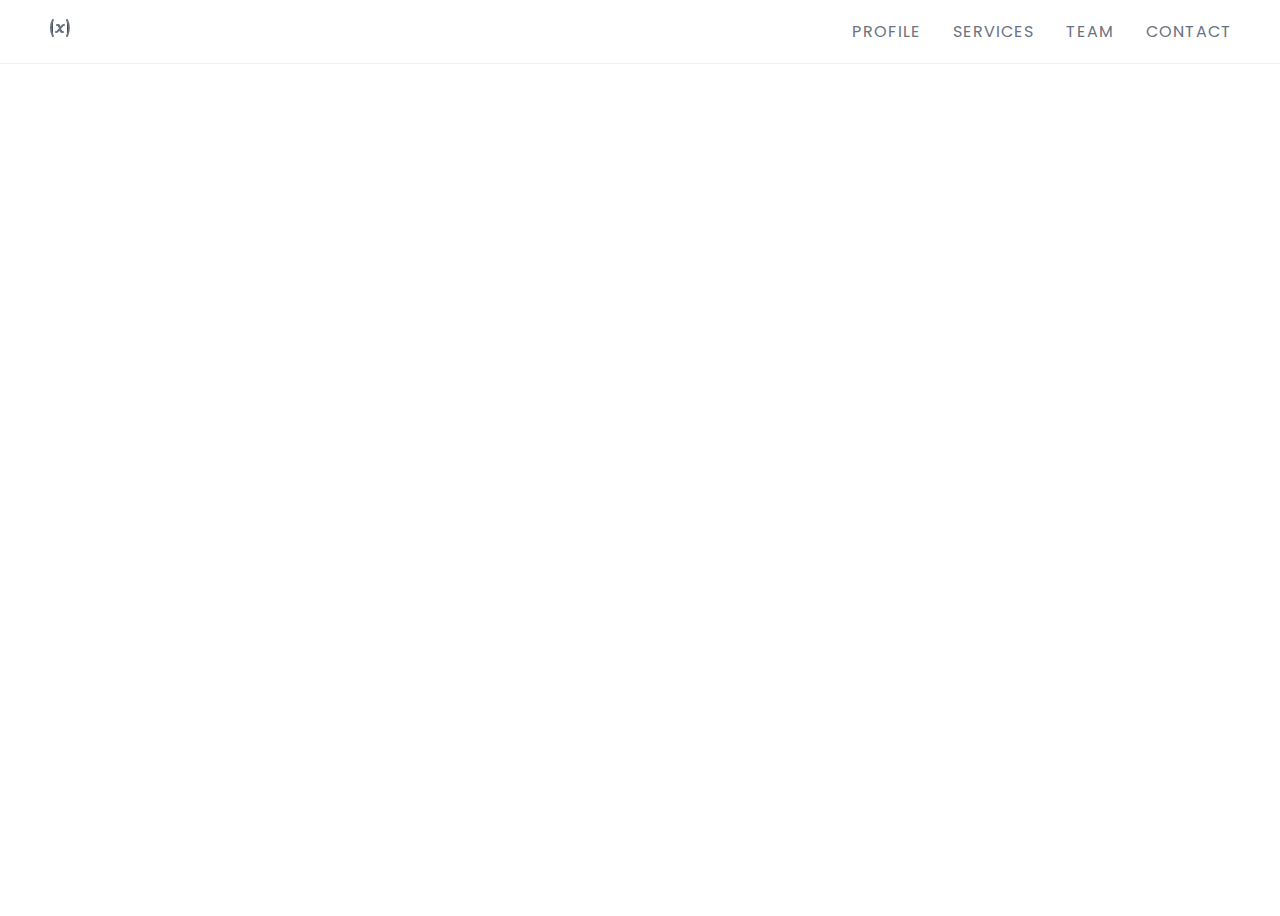
<file: contact.html>
<!DOCTYPE html>
<html lang="en">

<head>
  <meta charset="UTF-8">
  <meta http-equiv="X-UA-Compatible" content="IE=edge">
  <meta name="viewport" content="width=device-width, initial-scale=1.0">
  <link rel="preconnect" href="https://fonts.gstatic.com">
  <link
    href="https://fonts.googleapis.com/css2?family=Poppins:ital,wght@0,200;0,300;0,400;0,500;0,600;0,700;0,800;0,900;1,200;1,300;1,400;1,500;1,600;1,700;1,900&display=swap"
    rel="stylesheet">
  <link rel="stylesheet" href="styles/style.css">
  <title>Document</title>
</head>

<body>
  <!-- NAVBAR START  -->
  <nav class="nav">
    <div class="container">
      <input type="checkbox" id="nav-checkbox" class="nav-checkbox">
      <label for="nav-checkbox" class="nav-toggle">
        <svg class="menu" viewBox="0 0 448 512" width="100" title="bars">
          <path
            d="M16 132h416c8.837 0 16-7.163 16-16V76c0-8.837-7.163-16-16-16H16C7.163 60 0 67.163 0 76v40c0 8.837 7.163 16 16 16zm0 160h416c8.837 0 16-7.163 16-16v-40c0-8.837-7.163-16-16-16H16c-8.837 0-16 7.163-16 16v40c0 8.837 7.163 16 16 16zm0 160h416c8.837 0 16-7.163 16-16v-40c0-8.837-7.163-16-16-16H16c-8.837 0-16 7.163-16 16v40c0 8.837 7.163 16 16 16z" />
        </svg>
        <svg class="close" viewBox="0 0 384 512" width="100" title="times">
          <path
            d="M242.72 256l100.07-100.07c12.28-12.28 12.28-32.19 0-44.48l-22.24-22.24c-12.28-12.28-32.19-12.28-44.48 0L176 189.28 75.93 89.21c-12.28-12.28-32.19-12.28-44.48 0L9.21 111.45c-12.28 12.28-12.28 32.19 0 44.48L109.28 256 9.21 356.07c-12.28 12.28-12.28 32.19 0 44.48l22.24 22.24c12.28 12.28 32.2 12.28 44.48 0L176 322.72l100.07 100.07c12.28 12.28 32.2 12.28 44.48 0l22.24-22.24c12.28-12.28 12.28-32.19 0-44.48L242.72 256z" />
        </svg>
      </label>
      <ul class="nav-menu">
        <li><a href="#">
          <svg xmlns="http://www.w3.org/2000/svg"  width="100" fill="none" viewBox="0 0 24 24" stroke="currentColor">
            <path stroke-linecap="round" stroke-linejoin="round" stroke-width="2" d="M4.871 4A17.926 17.926 0 003 12c0 2.874.673 5.59 1.871 8m14.13 0a17.926 17.926 0 001.87-8c0-2.874-.673-5.59-1.87-8M9 9h1.246a1 1 0 01.961.725l1.586 5.55a1 1 0 00.961.725H15m1-7h-.08a2 2 0 00-1.519.698L9.6 15.302A2 2 0 018.08 16H8" />
          </svg>
          </a></li>
        <li><a href="profile.html">Profile</a></li>
        <li><a href="service.html">Services</a></li>
        <li><a href="team.html">Team</a></li>
        <li><a href="contact.html">Contact</a></li>
      </ul>
    </div>
  </nav>
  <!-- NAVBAR END  -->

  <!-- FOOTER SECTION START  -->
  <footer>
    
  </footer>
  <!-- FOOTER SECTION END  -->
</body>

</html>
</file>
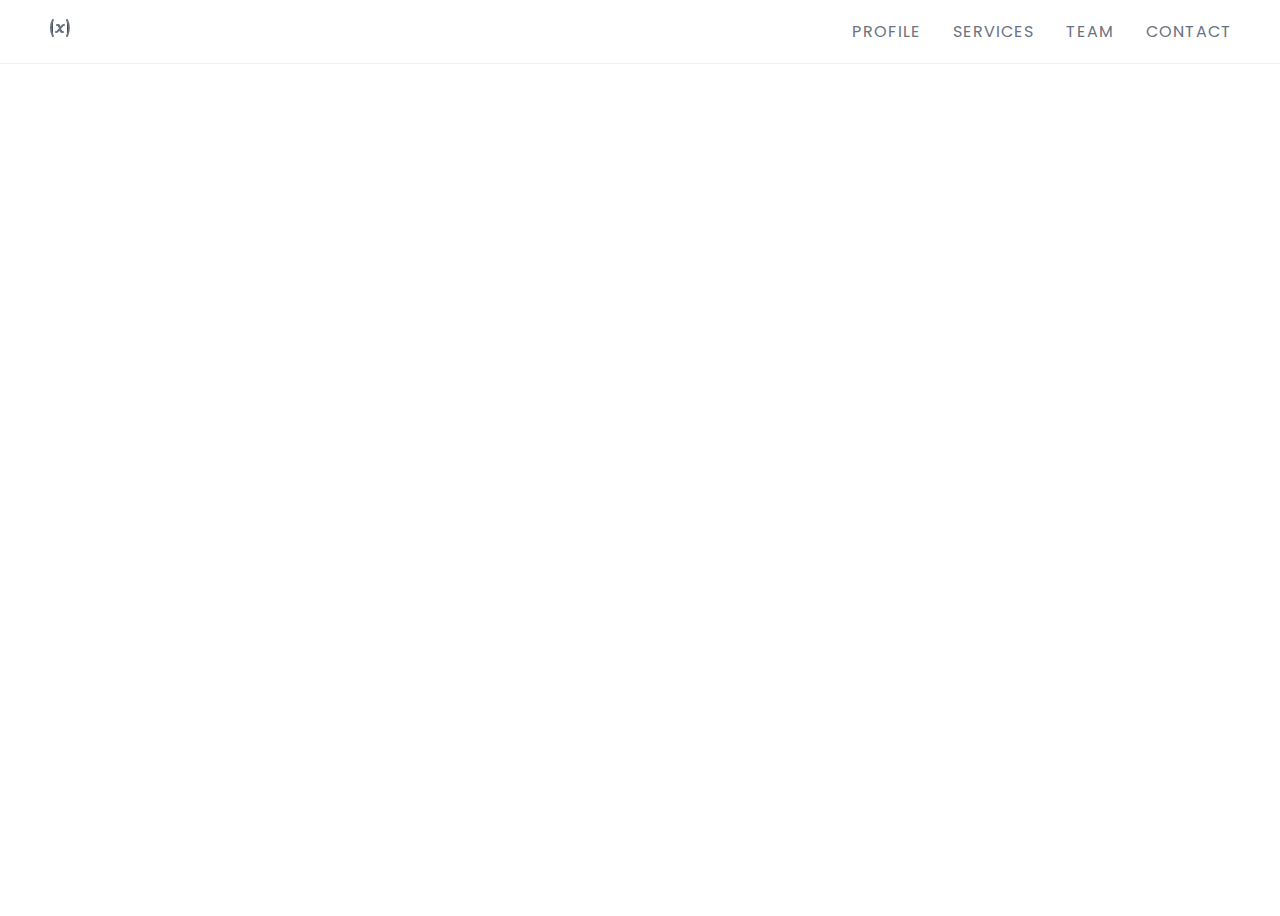
<file: profile.html>
<!DOCTYPE html>
<html lang="en">

<head>
  <meta charset="UTF-8">
  <meta http-equiv="X-UA-Compatible" content="IE=edge">
  <meta name="viewport" content="width=device-width, initial-scale=1.0">
  <link rel="preconnect" href="https://fonts.gstatic.com">
  <link
    href="https://fonts.googleapis.com/css2?family=Poppins:ital,wght@0,200;0,300;0,400;0,500;0,600;0,700;0,800;0,900;1,200;1,300;1,400;1,500;1,600;1,700;1,900&display=swap"
    rel="stylesheet">
  <link rel="stylesheet" href="styles/style.css">
  <title>Document</title>
</head>

<body>
  <!-- NAVBAR START  -->
  <nav class="nav">
    <div class="container">
      <input type="checkbox" id="nav-checkbox" class="nav-checkbox">
      <label for="nav-checkbox" class="nav-toggle">
        <svg class="menu" viewBox="0 0 448 512" width="100" title="bars">
          <path
            d="M16 132h416c8.837 0 16-7.163 16-16V76c0-8.837-7.163-16-16-16H16C7.163 60 0 67.163 0 76v40c0 8.837 7.163 16 16 16zm0 160h416c8.837 0 16-7.163 16-16v-40c0-8.837-7.163-16-16-16H16c-8.837 0-16 7.163-16 16v40c0 8.837 7.163 16 16 16zm0 160h416c8.837 0 16-7.163 16-16v-40c0-8.837-7.163-16-16-16H16c-8.837 0-16 7.163-16 16v40c0 8.837 7.163 16 16 16z" />
        </svg>
        <svg class="close" viewBox="0 0 384 512" width="100" title="times">
          <path
            d="M242.72 256l100.07-100.07c12.28-12.28 12.28-32.19 0-44.48l-22.24-22.24c-12.28-12.28-32.19-12.28-44.48 0L176 189.28 75.93 89.21c-12.28-12.28-32.19-12.28-44.48 0L9.21 111.45c-12.28 12.28-12.28 32.19 0 44.48L109.28 256 9.21 356.07c-12.28 12.28-12.28 32.19 0 44.48l22.24 22.24c12.28 12.28 32.2 12.28 44.48 0L176 322.72l100.07 100.07c12.28 12.28 32.2 12.28 44.48 0l22.24-22.24c12.28-12.28 12.28-32.19 0-44.48L242.72 256z" />
        </svg>
      </label>
      <ul class="nav-menu">
        <li><a href="#">
          <svg xmlns="http://www.w3.org/2000/svg"  width="100" fill="none" viewBox="0 0 24 24" stroke="currentColor">
            <path stroke-linecap="round" stroke-linejoin="round" stroke-width="2" d="M4.871 4A17.926 17.926 0 003 12c0 2.874.673 5.59 1.871 8m14.13 0a17.926 17.926 0 001.87-8c0-2.874-.673-5.59-1.87-8M9 9h1.246a1 1 0 01.961.725l1.586 5.55a1 1 0 00.961.725H15m1-7h-.08a2 2 0 00-1.519.698L9.6 15.302A2 2 0 018.08 16H8" />
          </svg>
          </a></li>
          <li><a href="profile.html">Profile</a></li>
          <li><a href="service.html">Services</a></li>
          <li><a href="team.html">Team</a></li>
          <li><a href="contact.html">Contact</a></li>
      </ul>
    </div>
  </nav>
  <!-- NAVBAR END  -->
 
  <!-- FOOTER SECTION START  -->
  <footer>
    
  </footer>
  <!-- FOOTER SECTION END  -->
</body>

</html>
</file>
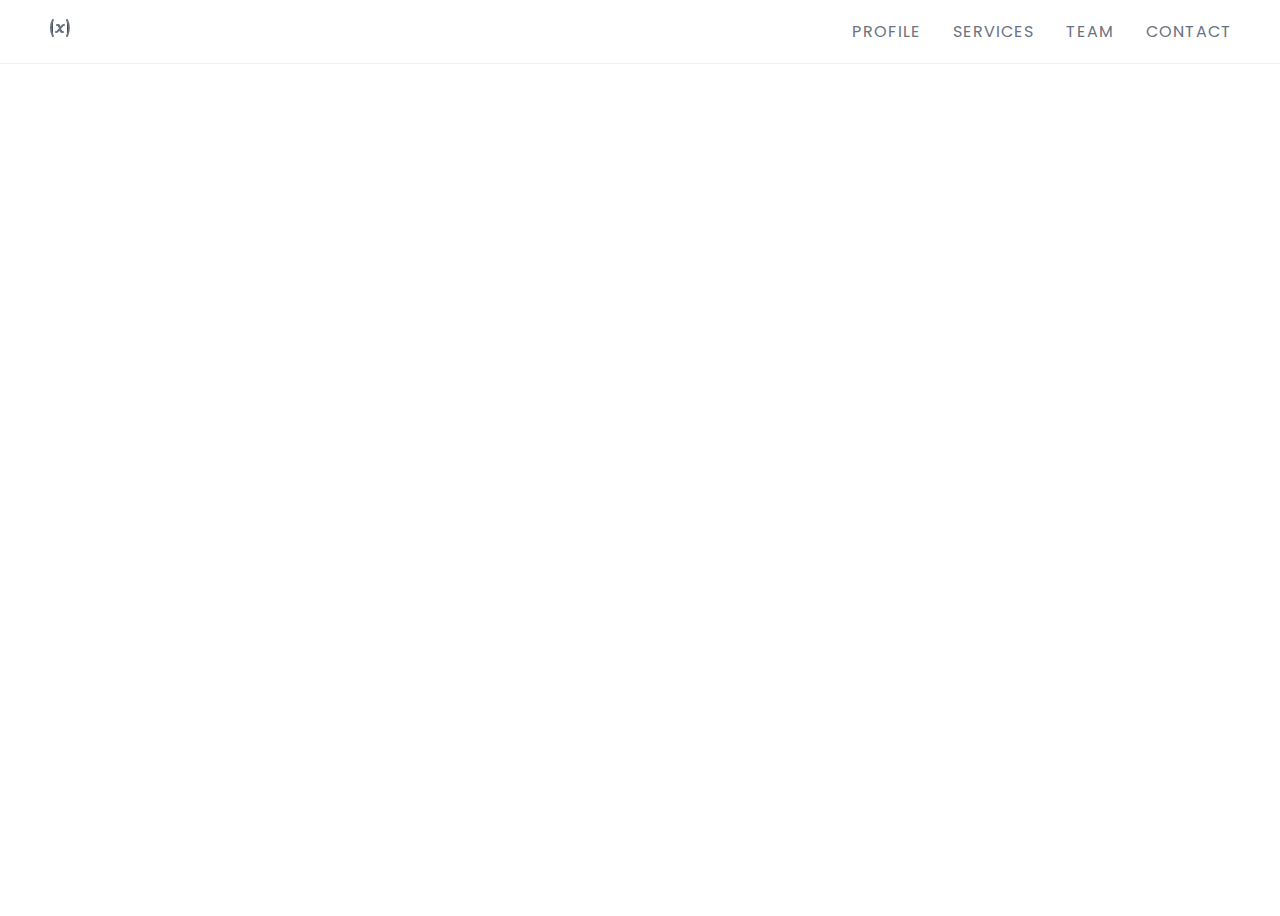
<file: service.html>
<!DOCTYPE html>
<html lang="en">

<head>
  <meta charset="UTF-8">
  <meta http-equiv="X-UA-Compatible" content="IE=edge">
  <meta name="viewport" content="width=device-width, initial-scale=1.0">
  <link rel="preconnect" href="https://fonts.gstatic.com">
  <link
    href="https://fonts.googleapis.com/css2?family=Poppins:ital,wght@0,200;0,300;0,400;0,500;0,600;0,700;0,800;0,900;1,200;1,300;1,400;1,500;1,600;1,700;1,900&display=swap"
    rel="stylesheet">
  <link rel="stylesheet" href="styles/style.css">
  <title>Document</title>
</head>

<body>
  <!-- NAVBAR START  -->
  <nav class="nav">
    <div class="container">
      <input type="checkbox" id="nav-checkbox" class="nav-checkbox">
      <label for="nav-checkbox" class="nav-toggle">
        <svg class="menu" viewBox="0 0 448 512" width="100" title="bars">
          <path
            d="M16 132h416c8.837 0 16-7.163 16-16V76c0-8.837-7.163-16-16-16H16C7.163 60 0 67.163 0 76v40c0 8.837 7.163 16 16 16zm0 160h416c8.837 0 16-7.163 16-16v-40c0-8.837-7.163-16-16-16H16c-8.837 0-16 7.163-16 16v40c0 8.837 7.163 16 16 16zm0 160h416c8.837 0 16-7.163 16-16v-40c0-8.837-7.163-16-16-16H16c-8.837 0-16 7.163-16 16v40c0 8.837 7.163 16 16 16z" />
        </svg>
        <svg class="close" viewBox="0 0 384 512" width="100" title="times">
          <path
            d="M242.72 256l100.07-100.07c12.28-12.28 12.28-32.19 0-44.48l-22.24-22.24c-12.28-12.28-32.19-12.28-44.48 0L176 189.28 75.93 89.21c-12.28-12.28-32.19-12.28-44.48 0L9.21 111.45c-12.28 12.28-12.28 32.19 0 44.48L109.28 256 9.21 356.07c-12.28 12.28-12.28 32.19 0 44.48l22.24 22.24c12.28 12.28 32.2 12.28 44.48 0L176 322.72l100.07 100.07c12.28 12.28 32.2 12.28 44.48 0l22.24-22.24c12.28-12.28 12.28-32.19 0-44.48L242.72 256z" />
        </svg>
      </label>
      <ul class="nav-menu">
        <li><a href="#">
          <svg xmlns="http://www.w3.org/2000/svg"  width="100" fill="none" viewBox="0 0 24 24" stroke="currentColor">
            <path stroke-linecap="round" stroke-linejoin="round" stroke-width="2" d="M4.871 4A17.926 17.926 0 003 12c0 2.874.673 5.59 1.871 8m14.13 0a17.926 17.926 0 001.87-8c0-2.874-.673-5.59-1.87-8M9 9h1.246a1 1 0 01.961.725l1.586 5.55a1 1 0 00.961.725H15m1-7h-.08a2 2 0 00-1.519.698L9.6 15.302A2 2 0 018.08 16H8" />
          </svg>
          </a></li>
        <li><a href="#">Profile</a></li>
        <li><a href="#">Services</a></li>
        <li><a href="#">Team</a></li>
        <li><a href="#">Contact</a></li>
      </ul>
    </div>
  </nav>
  <!-- NAVBAR END  -->
 
  <!-- FOOTER SECTION START  -->
  <footer>
    
  </footer>
  <!-- FOOTER SECTION END  -->
</body>

</html>
</file>
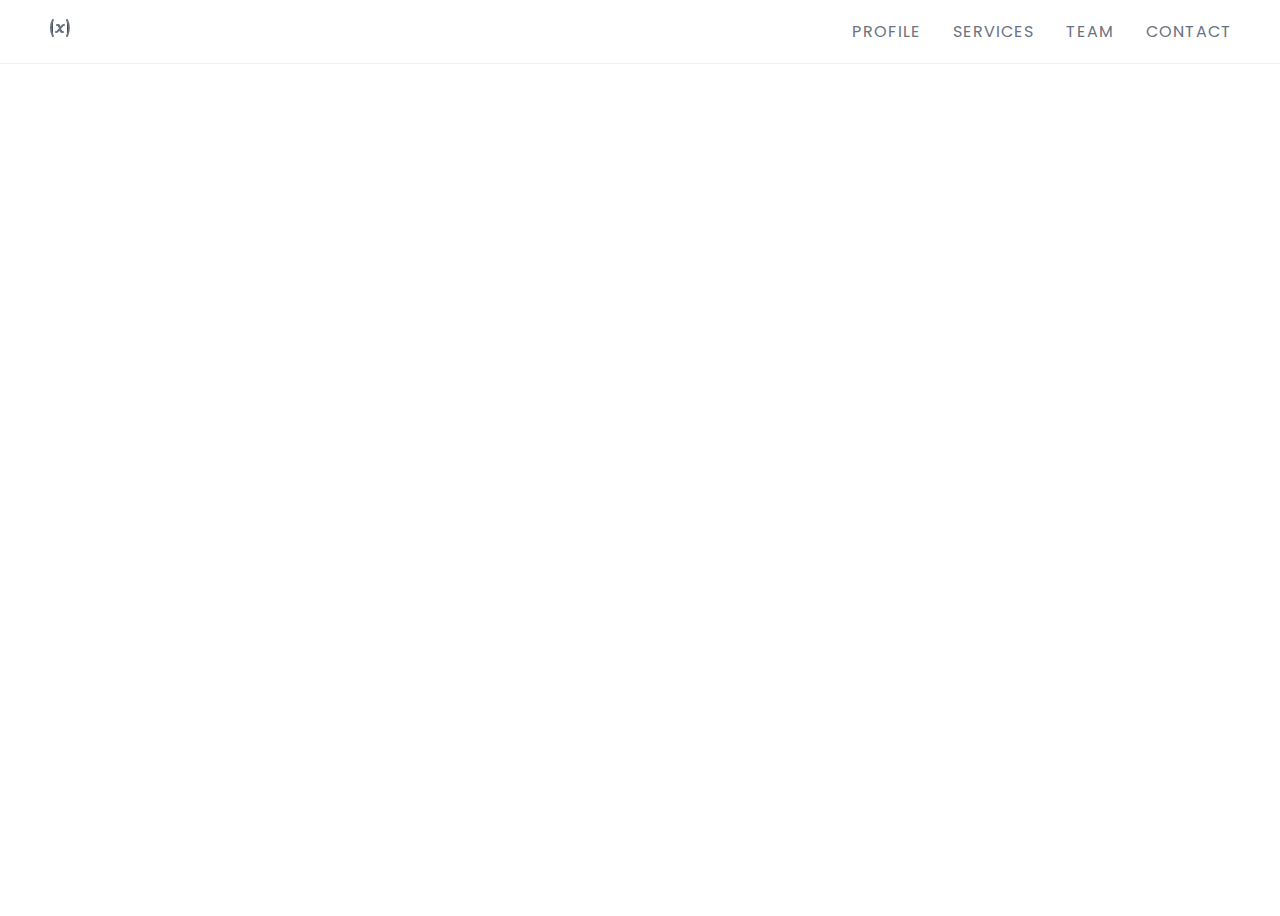
<file: team.html>
<!DOCTYPE html>
<html lang="en">

<head>
  <meta charset="UTF-8">
  <meta http-equiv="X-UA-Compatible" content="IE=edge">
  <meta name="viewport" content="width=device-width, initial-scale=1.0">
  <link rel="preconnect" href="https://fonts.gstatic.com">
  <link
    href="https://fonts.googleapis.com/css2?family=Poppins:ital,wght@0,200;0,300;0,400;0,500;0,600;0,700;0,800;0,900;1,200;1,300;1,400;1,500;1,600;1,700;1,900&display=swap"
    rel="stylesheet">
  <link rel="stylesheet" href="styles/style.css">
  <title>Document</title>
</head>

<body>
  <!-- NAVBAR START  -->
  <nav class="nav">
    <div class="container">
      <input type="checkbox" id="nav-checkbox" class="nav-checkbox">
      <label for="nav-checkbox" class="nav-toggle">
        <svg class="menu" viewBox="0 0 448 512" width="100" title="bars">
          <path
            d="M16 132h416c8.837 0 16-7.163 16-16V76c0-8.837-7.163-16-16-16H16C7.163 60 0 67.163 0 76v40c0 8.837 7.163 16 16 16zm0 160h416c8.837 0 16-7.163 16-16v-40c0-8.837-7.163-16-16-16H16c-8.837 0-16 7.163-16 16v40c0 8.837 7.163 16 16 16zm0 160h416c8.837 0 16-7.163 16-16v-40c0-8.837-7.163-16-16-16H16c-8.837 0-16 7.163-16 16v40c0 8.837 7.163 16 16 16z" />
        </svg>
        <svg class="close" viewBox="0 0 384 512" width="100" title="times">
          <path
            d="M242.72 256l100.07-100.07c12.28-12.28 12.28-32.19 0-44.48l-22.24-22.24c-12.28-12.28-32.19-12.28-44.48 0L176 189.28 75.93 89.21c-12.28-12.28-32.19-12.28-44.48 0L9.21 111.45c-12.28 12.28-12.28 32.19 0 44.48L109.28 256 9.21 356.07c-12.28 12.28-12.28 32.19 0 44.48l22.24 22.24c12.28 12.28 32.2 12.28 44.48 0L176 322.72l100.07 100.07c12.28 12.28 32.2 12.28 44.48 0l22.24-22.24c12.28-12.28 12.28-32.19 0-44.48L242.72 256z" />
        </svg>
      </label>
      <ul class="nav-menu">
        <li><a href="#">
          <svg xmlns="http://www.w3.org/2000/svg"  width="100" fill="none" viewBox="0 0 24 24" stroke="currentColor">
            <path stroke-linecap="round" stroke-linejoin="round" stroke-width="2" d="M4.871 4A17.926 17.926 0 003 12c0 2.874.673 5.59 1.871 8m14.13 0a17.926 17.926 0 001.87-8c0-2.874-.673-5.59-1.87-8M9 9h1.246a1 1 0 01.961.725l1.586 5.55a1 1 0 00.961.725H15m1-7h-.08a2 2 0 00-1.519.698L9.6 15.302A2 2 0 018.08 16H8" />
          </svg>
          </a></li>
          <li><a href="profile.html">Profile</a></li>
          <li><a href="service.html">Services</a></li>
          <li><a href="team.html">Team</a></li>
          <li><a href="contact.html">Contact</a></li>
      </ul>
    </div>
  </nav>
  <!-- NAVBAR END  -->

  <!-- FOOTER SECTION START  -->
  <footer>
    
  </footer>
  <!-- FOOTER SECTION END  -->
</body>

</html>
</file>
<file: styles/style.css>
/* color variables */
/* border radius */
*,
*::before,
*::after {
    box-sizing: border-box;
    margin: 0;
    padding: 0;
}

html {
    scroll-behavior: smooth;
}

body {
    font-family: "Poppins", sans-serif;
    color: #2a324b;
    height: 100vh;
    overflow-x: hidden;
}

p {
    font-weight: 400;
}

.container {
    width: 95vw;
    max-width: 1240px;
    margin: auto;
}

/* NAVBAR  */

.nav {
    border-bottom: 1px solid #eef1f6;
}

.nav-toggle {
    display: none;
}

.nav-menu {
    display: flex;
    flex-direction: row;
    gap: 2rem;
    align-items: center;
    margin: 1rem;
}

.nav-menu li {
    display: block;
}

.nav-toggle svg {
    width: 1.5rem;
    fill: #2a324b;
}

.nav-toggle .close {
    display: none;
}

.nav-toggle .menu {
    margin-top: 0.2rem;
}

.nav-checkbox {
    display: none;
}

.nav-menu li:first-child {
    margin-right: auto;
    display: block;
}

.nav-menu a {
    text-decoration: none;
    font-size: 1rem;
    color: rgba(107, 114, 128, 1);
    letter-spacing: 1px;
    text-transform: uppercase;
}

.nav-menu a:hover {
    text-decoration: none;
    color: inherit;
    font-size: 1rem;
    color: #ea4c89;
    font-weight: 600;
}

.nav-menu svg {
    width: 1.5rem;
    fill: #2a324b;
}

.nav-logo {
    display: flex;
    flex-direction: row;
    justify-content: start;
    align-items: center;
}

.nav-logo h1 {
    margin-left: 10px;
}

.nav-logo span {
    font-size: 50px;
    font-weight: 600;
    color: #ea4c89;
    line-height: 20px;
}

#nav-checkbox:checked~ul.nav-menu li {
    display: block;
}

#nav-checkbox:checked~label.nav-toggle .close {
    display: block;
}

#nav-checkbox:checked~label.nav-toggle .menu {
    display: none;
}

/* HERO  */
.hero {
    background-color: #f9f8fd;
}

.hero-wrapper {
    display: flex;
    flex-wrap: wrap;
    justify-content: space-between;
}

.hero-item {
    width: 50%;
    padding: 40px 20px;
}

.hero-message {
    display: flex;
    align-items: center;
}

.hero-message p {
    margin: 20px 0;
    font-weight: 400;
}

.hero-item img {
    width: 100%;
}

/* PROFILE  */
#profile {
    margin: 100px 0;
}

.profile-wrapper {
    display: flex;
    align-items: center;
    justify-content: center;
}

.profile-wrapper div {
    max-width: 900px;
}

#profile p {
    margin-bottom: 20px;
    margin-top: 10px;
}

#profile iframe {
    margin-top: 30px;
}

.profile-item {
    position: relative;
}

.memphis {
    position: absolute;
    z-index: -10;
}

.memphis-one {
    top: 27rem;
    left: 42rem;
}

.memphis-two {
    top: 9.5rem;
    left: 9rem;
}

.memphis-icon-one,
.memphis-icon-two {
    width: 120px;
    height: 120px;
    color: #f82b7a;
}

/*SERVICES*/
.services-section h2 {
    text-align: center;
    margin-bottom: 50px;
}

.service img {
    width: 130px;
}

.service p {
    text-align: center;
    border-top: 2px solid gray;
    padding: 20px 0;
}

.service {
    box-shadow: 5px 5px 5px 5px gray;
    text-decoration: none;
    color: black;
    width: 150px;
}

.service:hover {
    opacity: 0.7;
}

.services-list {
    display: flex;
    margin-bottom: 50px;
    text-align: center;
    justify-content: space-evenly;
    flex-wrap: wrap;
    gap: 20px 30px;
}

/* CLIENTS  */
#clients {
    background-color: #e3f4ff;
    padding: 50px 0;
}

#clients h2 {
    margin-bottom: 10px;
}

.clients-wrapper {
    display: flex;
    align-items: center;
    justify-content: center;
    flex-wrap: wrap;
}

.clients-wrapper img {
    width: 100px;
    margin: 0 20px;
}

/* TEAM  */
#team-section {
    margin: 50px 0;
    text-align: center;
}

.team p {
    border-top: 2px solid gray;
    padding: 20px 0;
}

.team img {
    width: 175px;
}

.team {
    box-shadow: 5px 5px 5px 5px gray;
    margin-left: 20px;
    margin-right: 20px;
}

.team-wrapper {
    margin-bottom: 50px;
    text-align: center;
    padding-top: 50px;
    display: flex;
    justify-content: space-evenly;
    align-items: center;
    gap: 20px 30px;
    flex-wrap: wrap;
}

/* CONTACT */
#contact {
    background-color: #F8F8FF;
    margin-top: 100px;
    padding-top: 30px;
    padding-bottom: 50px;
    position: relative;
}

.contact-form h3 {
    font-size: 24px;
    padding: 36px 0;
}

input,
textarea {
    width: 100%;
    max-width: 400px;
    margin-top: 10px;
    margin-bottom: 30px;
    padding: 20px;
    font-size: 18px;
    border: 1px solid #dee7ec;
}

.contact-submit {
    background-color: #57b6ff;
    color: #ffffff;
    display: block;
}

.contact-submit:hover {
    opacity: 0.7;
}

.contact-wave-bottom {
    position: absolute;
    bottom: -10px;
    left: 0;
    width: 100%;
}

/* FOOTER  */
footer {
    margin-top: 50px;
    background-color: #fff;
}

.links-wrapper {
    display: flex;
    flex-direction: row;
    justify-content: space-between;
}

.social-btn-group {
    display: flex;
    flex-direction: row;
    justify-content: start;
    margin-top: 10px;
}

.social-btn {
    color: rgba(55, 65, 81, 1);
    width: 1.5rem;
    height: 1.5rem;
    margin-right: 10px;
}

.social-btn:hover {
    color: rgb(0, 0, 0);

}

.links {
    display: flex;
    flex-direction: column;
    justify-content: flex-end;
    text-align: right;
}

.links a {
    text-decoration: none;
    color: rgba(75, 85, 99, 1);
}

.credit {
    border-top: 2px solid rgb(207, 207, 207, 0.75);
    margin-top: 20px;
    padding-top: 20px;
    padding-bottom: 20px;
    text-align: center;
    background-color: rgb(246 249 255);
}

/* COMPONENTS & UTILS  */
.section-title {
    position: relative;
}

.section-title svg {
    width: 100px;
    height: 5px;
    color: #ea4c89;
    z-index: -10;
}

.text-center {
    text-align: center;
}

.btn {
    border: none;
    border-radius: 5px;
    padding: 10px 20px;
    cursor: pointer
}

.btn-explore {
    font-size: 0.9rem;
    font-weight: 600;
    background-color: #ea4c89;
    color: #fff;
    -webkit-box-shadow: 0px 8px 9px -2px rgba(0, 0, 0, 0.67);
    box-shadow: 0px 8px 9px -2px rgba(0, 0, 0, 0.67);
}

.btn-explore:hover {
    background-color: #d37498;
}

.btn-explore:active {
    box-shadow: none;
}

/* RESPONSIVE  */

@media screen and (min-width: 1201px) {}

@media screen and (max-width: 1200px) {}

@media screen and (max-width: 1024px) {}

@media screen and (max-width: 768px) {
    .nav-toggle {
        position: absolute;
        cursor: pointer;
        margin: 0rem 1rem;
        right: 0;
        display: block;
    }

    .nav-menu {
        flex-direction: column;
    }

    .nav-menu li {
        list-style: none;
        display: none;
    }

    .hero-wrapper {
        display: flex;
        flex-direction: column-reverse;
        flex-wrap: wrap;
        text-align: center;
        padding-bottom: 30px;
    }

    .hero-item {
        padding: 0;
        width: 100%;
    }

    .hero-item img {
        width: 60vw;
    }

    .profile-wrapper div {
        max-width: 400px;
    }

    .profile-wrapper iframe {
        max-width: 400px;
    }

    .memphis-one {
        top: 33rem;
        left: 23rem;
    }

    .memphis-two {
        top: 15rem;
        left: -1rem;
    }

    .memphis-icon-one,
    .memphis-icon-two {
        width: 60px;
        height: 60px;
        color: #f82b7a;
    }

    .clients-wrapper img {
        width: 80px;
    }
}

@media screen and (max-width: 480px) {
    .profile-wrapper iframe {
        max-width: 90vw;
    }

    .memphis {
        display: none;
    }

    .clients-wrapper img {
        width: 50px;
    }

    .links-wrapper {
        display: flex;
        flex-direction: column;
        justify-content: start;
    }

    .links {
        margin-top: 15px;
        text-align: left;
    }
}
</file>
